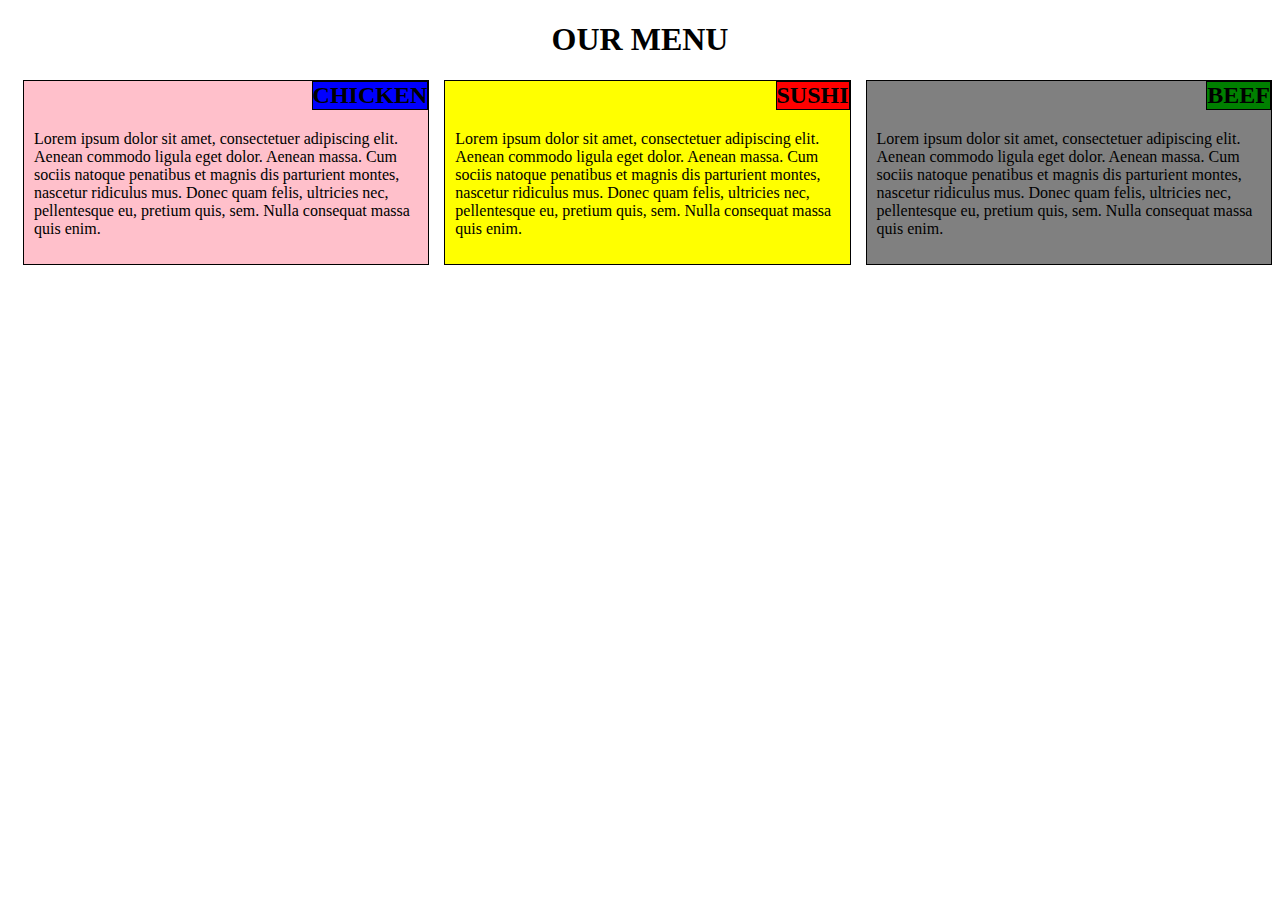
<file: Module2Soln/index.html>
<!DOCTYPE html>
<html>
	<head>
		<meta charset="utf-8">
		<meta name="viewport" content="width=device-width, initial-scale=1">
    	<title>My first Web page!</title>
    	<link  rel="stylesheet" href="style1.css">
    	</head>
	<body>
		<h1>OUR MENU</h1>
		<div class="row">
			<div class= "col-lg-4 col-md-6">
				<section id="c1">
					<h2 id="a1">CHICKEN</h2>
					<p>Lorem ipsum dolor sit amet, consectetuer adipiscing elit. Aenean commodo ligula eget dolor. Aenean massa. Cum sociis natoque penatibus et magnis dis parturient montes, nascetur ridiculus mus. Donec quam felis, ultricies nec, pellentesque eu, pretium quis, sem. Nulla consequat massa quis enim.</p>
				</section>
			</div>

			<div class="col-lg-4 col-md-6">
				<section id="c2">
					<h2 id="a2">SUSHI</h2>
					<p>Lorem ipsum dolor sit amet, consectetuer adipiscing elit. Aenean commodo ligula eget dolor. Aenean massa. Cum sociis natoque penatibus et magnis dis parturient montes, nascetur ridiculus mus. Donec quam felis, ultricies nec, pellentesque eu, pretium quis, sem. Nulla consequat massa quis enim.</p>
				</section>
			</div>
			<div class="col-lg-4 col-md-12">
				<section id="c3">
					<h2 id="a3">BEEF</h2>
					<p>Lorem ipsum dolor sit amet, consectetuer adipiscing elit. Aenean commodo ligula eget dolor. Aenean massa. Cum sociis natoque penatibus et magnis dis parturient montes, nascetur ridiculus mus. Donec quam felis, ultricies nec, pellentesque eu, pretium quis, sem. Nulla consequat massa quis enim.</p>
				</section>
			</div>
		</div>
	</body>
</html>
</file>
<file: Module2Soln/style1.css>
h1{ text-align: center;

}

#a1{
    			float:right;
    			background-color: blue;
    			border: 0.5px solid black;
    			margin-top: -10px;
    			margin-right: -10px;
    		}

    		#a2{
    			float:right;
    			background-color: red;
    			border: 0.5px solid black;
    			margin-top: -10px;
    			margin-right: -10px;
    		}

    		#a3{
    			float:right;
    			background-color: green;
    			border: 0.5px solid black;
    			margin-top: -10px;
    			margin-right: -10px;
    		}

    		section{
    			background-color: pink;
    			box-sizing: border-box;
    			border: 1px solid black;
    			margin-left: 15px;
    			margin-bottom: 15px;
    			padding: 10px;
    		}
    		#c1{
    			background-color: pink;
    			
    		}

    		#c2{
    			background-color: yellow;
    			
    		}

    		#c3{
    			background-color: grey;
    			
    		}
    		p{
    			clear: right;
    		}	

    		.row{
    			width:100%;

    		}

    		@media(min-width: 992px){
    			.col-lg-1, .col-lg-2, .col-lg-3, .col-lg-4, .col-lg-5, .col-lg-6, .col-lg-7, .col-lg-8, .col-lg-9, .col-lg-10, .col-lg-11, .col-lg-12{
    				
    				float: left;
    			}
    			.col-lg-1{
    				width:8.33%;
    			}
    			.col-lg-2{
    				width:16.66%;
    			}
    			.col-lg-3{
    				width:25%;
    			}
    			.col-lg-4{
    				width:33.33%;
    			}
    			.col-lg-5{
    				width:41.66%;
    			}
    			.col-lg-6{
    				width:50%;
    			}
    			.col-lg-7{
    				width:58.33%;
    			}
    			.col-lg-8{
    				width:66.66%;
    			}
    			.col-lg-9{
    				width:74.99%;
    			}
    			.col-lg-10{
    				width: 83.33%;
    			}
    			.col-lg-11{
    				width:91.66%;
    			}
    			.col-lg-12{
    				width:100%;
    			}
    		}

    		@media(min-width: 778px) and (max-width: 991px){
    			.col-md-1, .col-md-2, .col-md-3, .col-md-4, .col-md-5, .col-md-6, .col-md-7, .col-md-8, .col-md-9, .col-md-10, .col-md-11, .col-md-12{
    				float:left;
    				
    			}
    				.col-md-1{
    				width:8.33%;
    			}
    			.col-md-2{
    				width:16.66%;
    			}
    			.col-md-3{
    				width:25%;
    			}
    			.col-md-4{
    				width:33.33%;
    			}
    			.col-md-5{
    				width:41.66%;
    			}
    			.col-md-6{
    				width:50%;
    			}
    			.col-md-7{
    				width:58.33%;
    			}
    			.col-md-8{
    				width:66.66%;
    			}
    			.col-md-9{
    				width:74.99%;
    			}
    			.col-md-10{
    				width: 83.33%;
    			}
    			.col-md-11{
    				width:91.66%;
    			}
    			.col-md-12{
    				width:100%;
    			}
    				
    			}
</file>
